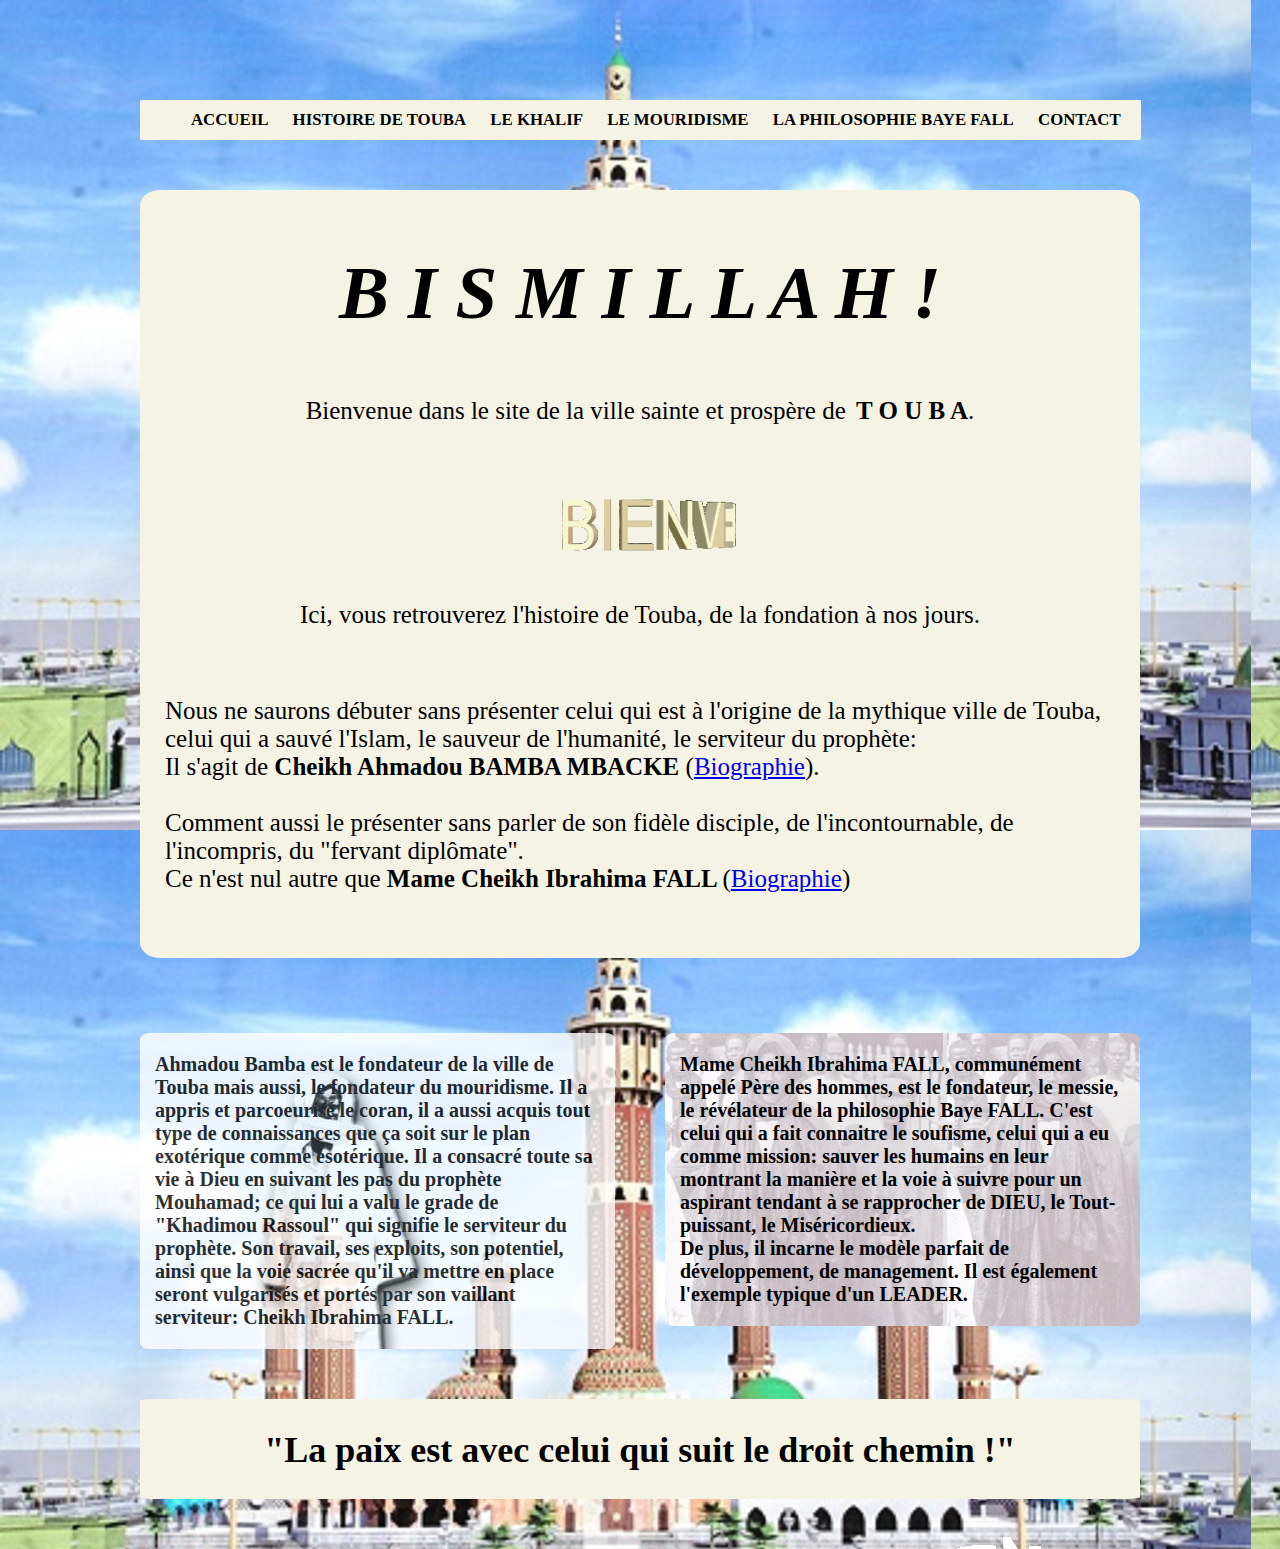
<file: Index.html>
<!DOCTYPE html>
<html lang="en">
<head>
    <meta charset="UTF-8">
    <meta name="viewport" content="width=device-width, initial-scale=1.0">
    <title>TP4</title>
    <link rel="stylesheet" href="StyleTouba.css">
</head>
<body>
    <div id="principal">
        
        <div id="Menu">
            <ul><strong>
                <li><a href="Index.html" class="MonMenu">ACCUEIL</a></li>
                <li><a href="ToubaStory.html" class="MonMenu">HISTOIRE DE TOUBA</a></li>
                <li><a href="LeKhalif.html" class="MonMenu">LE KHALIF</a></li>
                <li><a href="LeMouridisme.html" class="MonMenu">LE MOURIDISME</a></li>
                <li><a href="LesBayeFall.html" class="MonMenu">LA PHILOSOPHIE BAYE FALL</a></li>
                <li><a href="Contact.html" class="MonMenu">CONTACT</a></li>
            </strong>
            </ul>
        </div>
        <div id="Contenu">
            <h1>B I S M I L L A H  !</h1> <br><br>
            <p style="text-align: center;">Bienvenue dans le site de la ville sainte et prospère de   <strong style="margin-left: 4px;">T O U B A</strong>. </p> 
            <img src="bienvenue.gif" alt="" style="height: 150px; width: 450px; margin-left: 250px; margin-right: 250px;"><br><br><br><br><br><br><br>
            <p style="text-align: center;">Ici, vous retrouverez l'histoire de Touba, de la fondation à nos jours. </p><br>
            <p> Nous ne saurons débuter sans présenter celui qui est à l'origine de la mythique ville de Touba, 
                celui qui a sauvé l'Islam, le sauveur de l'humanité, le serviteur du prophète: <br>Il s'agit de <strong>Cheikh Ahmadou BAMBA MBACKE </strong>(<a href="https://fr.wikipedia.org/wiki/Ahmadou_Bamba">Biographie</a>). <br><br>Comment aussi le présenter sans parler 
                de son fidèle disciple, de l'incontournable, de l'incompris, du "fervant diplômate". <br>Ce n'est nul autre que <strong>Mame Cheikh Ibrahima FALL </strong>(<a href="https://fr.wikipedia.org/wiki/Ibrahima_Fall_(religieux)">Biographie</a>)</p>
            <!--<form action="">
                <label for="">Email</label>
                <input type="email" name="" id="" placeholder="Adresse mail"> <br>
                <label for="">Mot de passe</label>
                <input type="password" name="" id="" placeholder="Mot de passe"> <br>
                <input type="checkbox" name="" id="">
                <label for="">Restez connecté</label> <br>
                <input type="submit" value="Connexion">
            </form-->
        </div>
        <div id="Presentation">
            <div id="CAB">
                <p id="CABMBACKE"> <strong>Ahmadou Bamba est le fondateur de la ville de Touba mais aussi, le fondateur 
                    du mouridisme. Il a appris et parcoeurisé le coran, il a aussi acquis tout type de connaissances que ça soit
                    sur le plan exotérique comme esotérique. Il a consacré toute sa vie à Dieu en suivant les pas du prophète Mouhamad; ce qui lui a valu le grade de <strong>"Khadimou Rassoul"</strong> 
                    qui signifie le serviteur du prophète. 
                    Son travail, ses exploits, son potentiel, ainsi que la voie sacrée qu'il va mettre en place seront vulgarisés et portés par son vaillant serviteur: <strong>Cheikh Ibrahima FALL</strong>.</strong>
                </p>
            </div>
            <div id="CIF">
                <p id="CIFALL"><strong>Mame Cheikh Ibrahima FALL, communément appelé Père des hommes, est le fondateur, le messie, le révélateur 
                    de la philosophie Baye FALL. C'est celui qui a fait connaitre le soufisme, celui qui a eu comme mission: sauver les humains en leur montrant la manière et la voie à suivre pour un aspirant tendant
                    à se rapprocher de DIEU, le Tout-puissant, le Miséricordieux. <br>De plus, il incarne le modèle parfait de développement, de management. Il est également l'exemple typique d'un LEADER.
                </strong></p>
            </div>
        </div>
        <div id="Pied-de-page">
            <h2>"La paix est avec celui qui suit le droit chemin !"</h2>
        </div>
    </div>

    
</body>
</html>
</file>
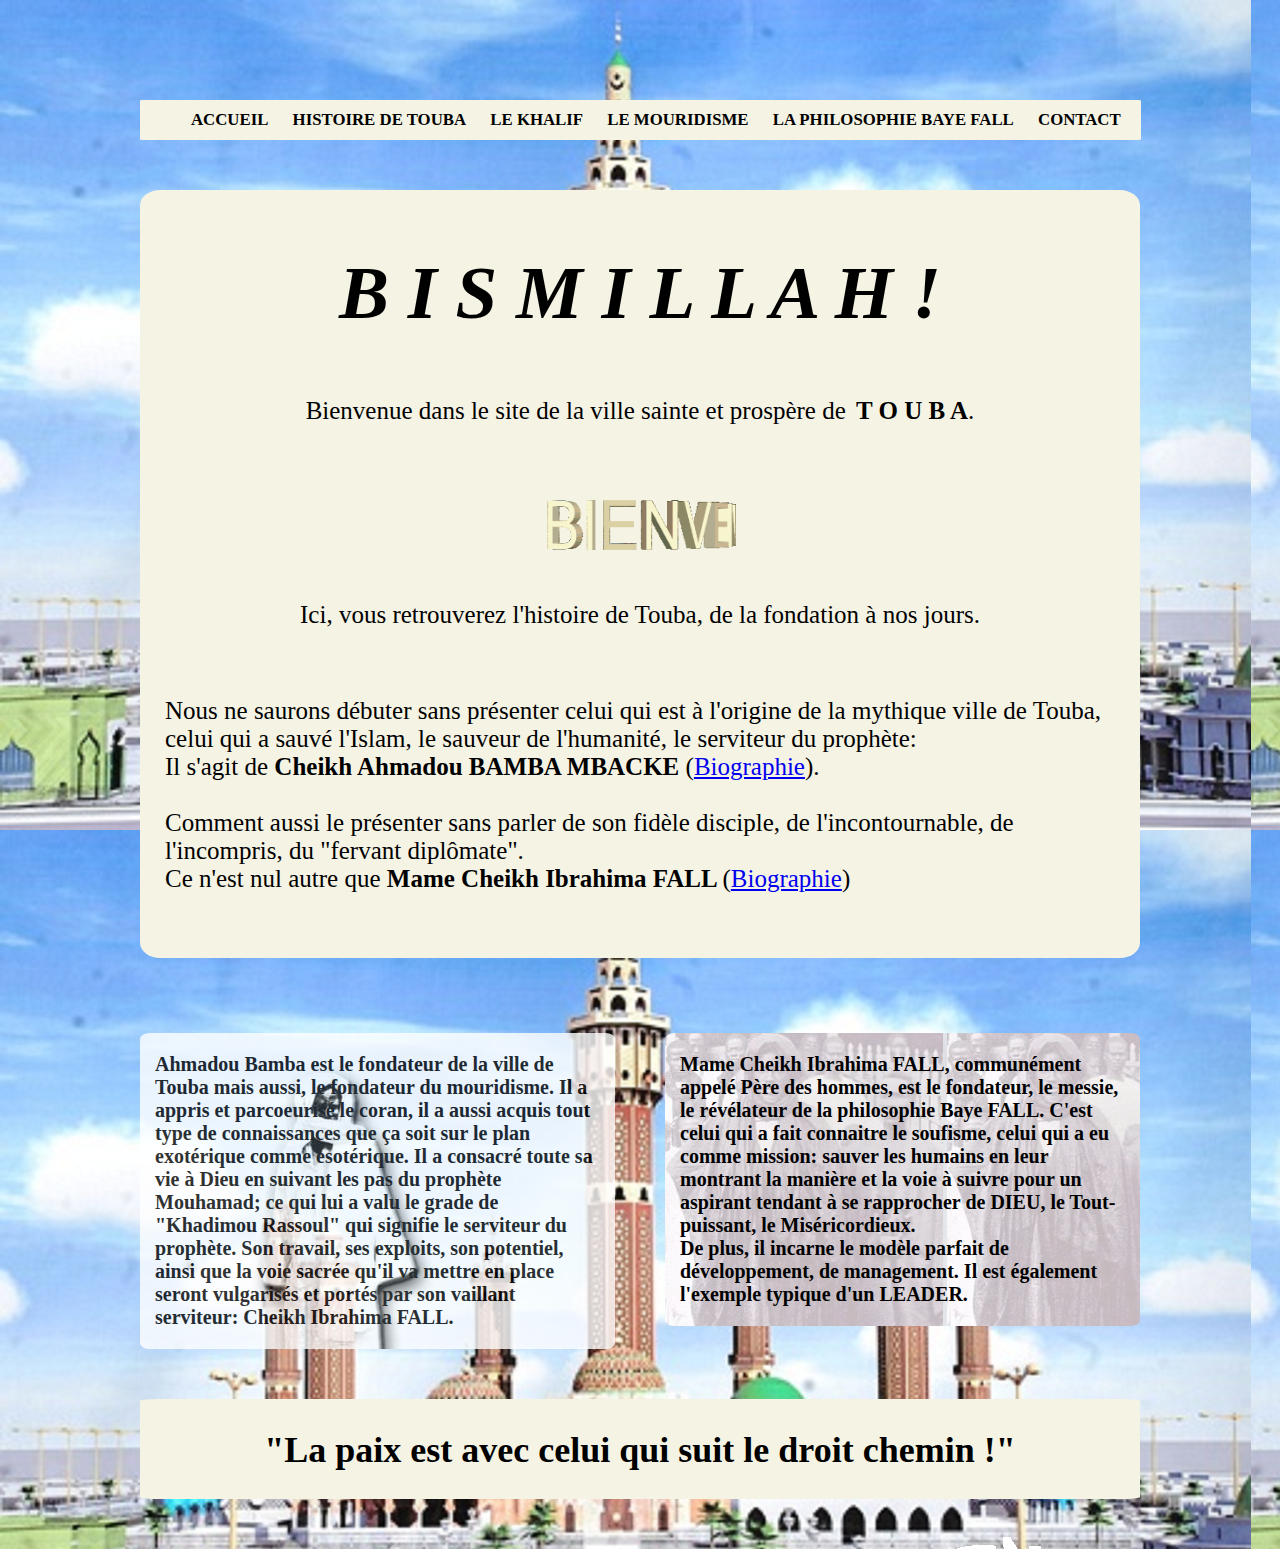
<file: index.html>
<!DOCTYPE html>
<html lang="en">
<head>
    <meta charset="UTF-8">
    <meta name="viewport" content="width=device-width, initial-scale=1.0">
    <title>TP4</title>
    <link rel="stylesheet" href="StyleTouba.css">
</head>
<body>
    <div id="principal">
        
        <div id="Menu">
            <ul><strong>
                <li><a href="index.html" class="MonMenu">ACCUEIL</a></li>
                <li><a href="ToubaStory.html" class="MonMenu">HISTOIRE DE TOUBA</a></li>
                <li><a href="LeKhalif.html" class="MonMenu">LE KHALIF</a></li>
                <li><a href="LeMouridisme.html" class="MonMenu">LE MOURIDISME</a></li>
                <li><a href="LesBayeFall.html" class="MonMenu">LA PHILOSOPHIE BAYE FALL</a></li>
                <li><a href="Contact.html" class="MonMenu">CONTACT</a></li>
            </strong>
            </ul>
        </div>
        <div id="Contenu">
            <h1>B I S M I L L A H  !</h1> <br><br>
            <p style="text-align: center;">Bienvenue dans le site de la ville sainte et prospère de   <strong style="margin-left: 4px;">T O U B A</strong>. </p> 
            <img src="bienvenue.gif" alt="" style="height: 150px; width: 450px; margin-left: 250px; margin-right: 250px;"><br><br><br><br><br><br><br>
            <p style="text-align: center;">Ici, vous retrouverez l'histoire de Touba, de la fondation à nos jours. </p><br>
            <p> Nous ne saurons débuter sans présenter celui qui est à l'origine de la mythique ville de Touba, 
                celui qui a sauvé l'Islam, le sauveur de l'humanité, le serviteur du prophète: <br>Il s'agit de <strong>Cheikh Ahmadou BAMBA MBACKE </strong>(<a href="https://fr.wikipedia.org/wiki/Ahmadou_Bamba">Biographie</a>). <br><br>Comment aussi le présenter sans parler 
                de son fidèle disciple, de l'incontournable, de l'incompris, du "fervant diplômate". <br>Ce n'est nul autre que <strong>Mame Cheikh Ibrahima FALL </strong>(<a href="https://fr.wikipedia.org/wiki/Ibrahima_Fall_(religieux)">Biographie</a>)</p>
            <!--<form action="">
                <label for="">Email</label>
                <input type="email" name="" id="" placeholder="Adresse mail"> <br>
                <label for="">Mot de passe</label>
                <input type="password" name="" id="" placeholder="Mot de passe"> <br>
                <input type="checkbox" name="" id="">
                <label for="">Restez connecté</label> <br>
                <input type="submit" value="Connexion">
            </form-->
        </div>
        <div id="Presentation">
            <div id="CAB">
                <p id="CABMBACKE"> <strong>Ahmadou Bamba est le fondateur de la ville de Touba mais aussi, le fondateur 
                    du mouridisme. Il a appris et parcoeurisé le coran, il a aussi acquis tout type de connaissances que ça soit
                    sur le plan exotérique comme esotérique. Il a consacré toute sa vie à Dieu en suivant les pas du prophète Mouhamad; ce qui lui a valu le grade de <strong>"Khadimou Rassoul"</strong> 
                    qui signifie le serviteur du prophète. 
                    Son travail, ses exploits, son potentiel, ainsi que la voie sacrée qu'il va mettre en place seront vulgarisés et portés par son vaillant serviteur: <strong>Cheikh Ibrahima FALL</strong>.</strong>
                </p>
            </div>
            <div id="CIF">
                <p id="CIFALL"><strong>Mame Cheikh Ibrahima FALL, communément appelé Père des hommes, est le fondateur, le messie, le révélateur 
                    de la philosophie Baye FALL. C'est celui qui a fait connaitre le soufisme, celui qui a eu comme mission: sauver les humains en leur montrant la manière et la voie à suivre pour un aspirant tendant
                    à se rapprocher de DIEU, le Tout-puissant, le Miséricordieux. <br>De plus, il incarne le modèle parfait de développement, de management. Il est également l'exemple typique d'un LEADER.
                </strong></p>
            </div>
        </div>
        <div id="Pied-de-page">
            <h2>"La paix est avec celui qui suit le droit chemin !"</h2>
        </div>
    </div>

    
</body>
</html>
</file>
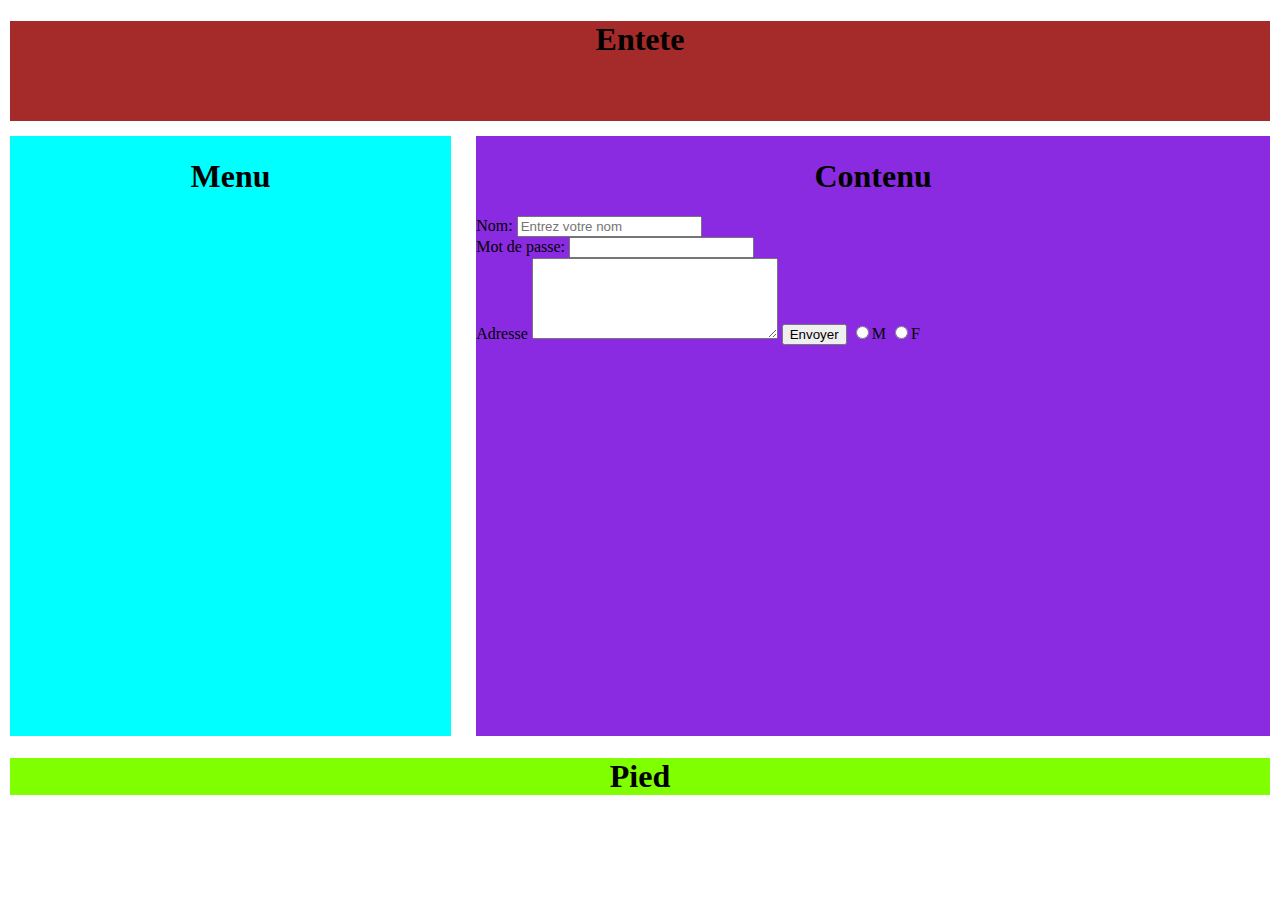
<file: bloc.html>
<!DOCTYPE html>
<html lang="en">
<head>
    <meta charset="UTF-8">
    <meta name="viewport" content="width=device-width, initial-scale=1.0">
    <title>Document</title>
    <link rel="stylesheet" href="stylebloc.css">
</head>
<body>
    <div id="entete"><h1>Entete</h1></div>

    <div id="main">

        <div id="menu"><h1>Menu</h1></div>
        <div id="contenu">
            <h1>Contenu</h1>
            <form action="">
                <label for="">Nom:</label>
                <input type="text" name="" id="" placeholder="Entrez votre nom"> <br>
                <label for="">Mot de passe:</label>
                <input type="password">
                <br>
                <label for="">Adresse</label>
                <textarea name="" id="" cols="28" rows="5"></textarea>
                <input type="submit" value="Envoyer">
                <input type="radio" name="sexe" id="">M
                <input type="radio" name="sexe" id="">F
            </form>
        </div>

    </div>

    <div id="pied"><h1>Pied</h1></div>
</body>
</html>
</file>
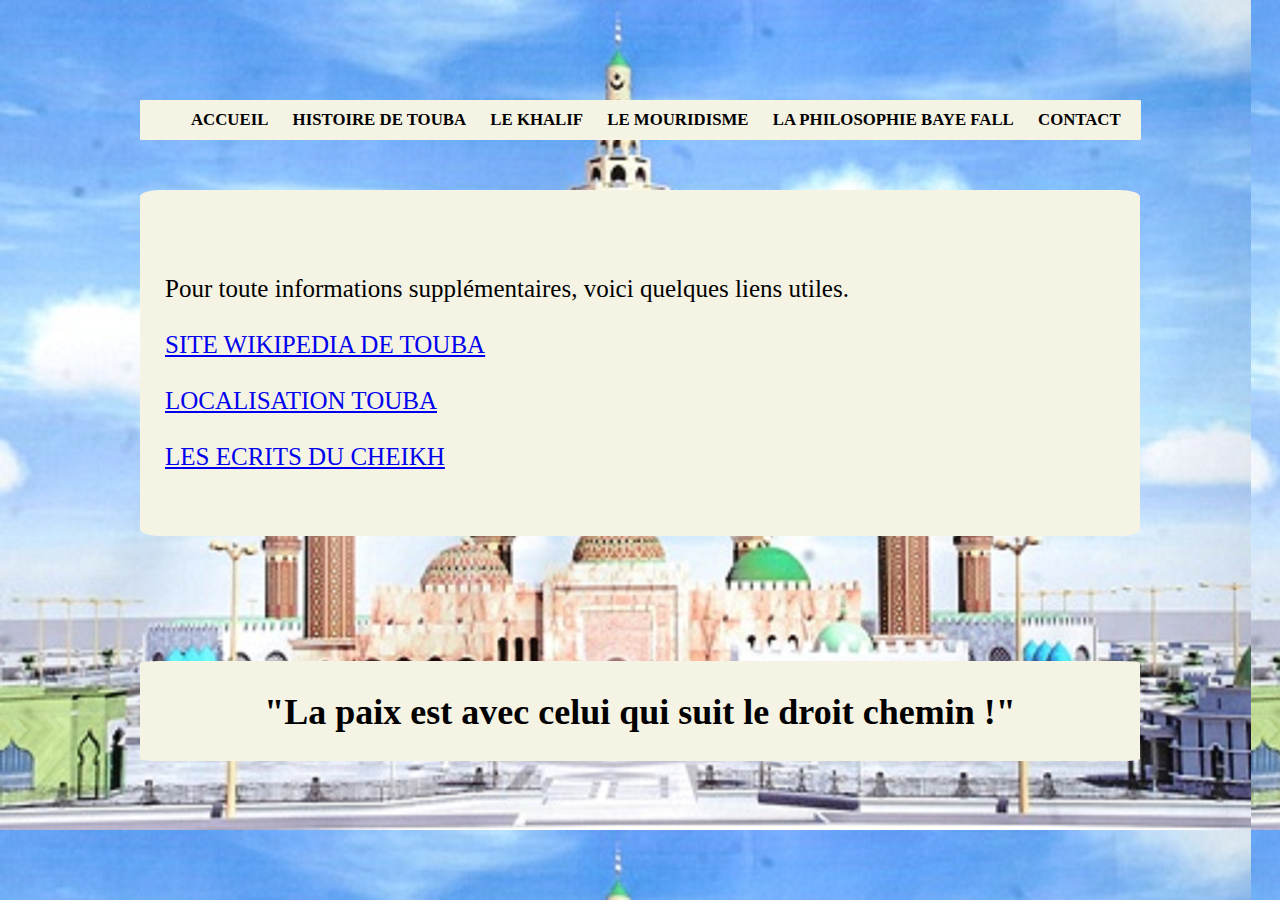
<file: Contact.html>
<!DOCTYPE html>
<html lang="en">
<head>
    <meta charset="UTF-8">
    <meta name="viewport" content="width=device-width, initial-scale=1.0">
    <title>TP4</title>
    <link rel="stylesheet" href="StyleTouba.css">
</head>
<body>
    <div id="principal" style="height: auto;">
        
        <div id="Menu">
            <ul><strong>
                <li><a href="Index.html" class="MonMenu">ACCUEIL</a></li>
                <li><a href="ToubaStory.html" class="MonMenu">HISTOIRE DE TOUBA</a></li>
                <li><a href="LeKhalif.html" class="MonMenu">LE KHALIF</a></li>
                <li><a href="LeMouridisme.html" class="MonMenu">LE MOURIDISME</a></li>
                <li><a href="LesBayeFall.html" class="MonMenu">LA PHILOSOPHIE BAYE FALL</a></li>
                <li><a href="Contact.html" class="MonMenu">CONTACT</a></li>
            </strong>
            </ul>
        </div>
        <div id="Contenu">
            <p>Pour toute informations supplémentaires, voici quelques liens utiles. <br><br>
                <a href="https://fr.wikipedia.org/wiki/Touba_(S%C3%A9n%C3%A9gal)"> SITE WIKIPEDIA DE TOUBA</a><br><br>
                <a href="https://www.bing.com/maps?osid=4b5735bb-ac0e-448a-8fd4-64b5dda7d5cf&cp=14.870817~-15.969186&lvl=11.269469&pi=0&imgid=2af7abb4-9302-476b-b96a-069ec3d9876b&v=2&sV=2&form=S00027">LOCALISATION TOUBA</a><br><br>
                <a href="http://khassidaenpdf.free.fr/index_mob.php">LES ECRITS DU CHEIKH</a>
            </p>
            
            <!--<form action="">
                <label for="">Email</label>
                <input type="email" name="" id="" placeholder="Adresse mail"> <br>
                <label for="">Mot de passe</label>
                <input type="password" name="" id="" placeholder="Mot de passe"> <br>
                <input type="checkbox" name="" id="">
                <label for="">Restez connecté</label> <br>
                <input type="submit" value="Connexion">
            </form-->
        </div>
        <div id="Pied-de-page">
            <h2>"La paix est avec celui qui suit le droit chemin !"</h2>
        </div>
    </div>

    
</body>
</html>
</file>
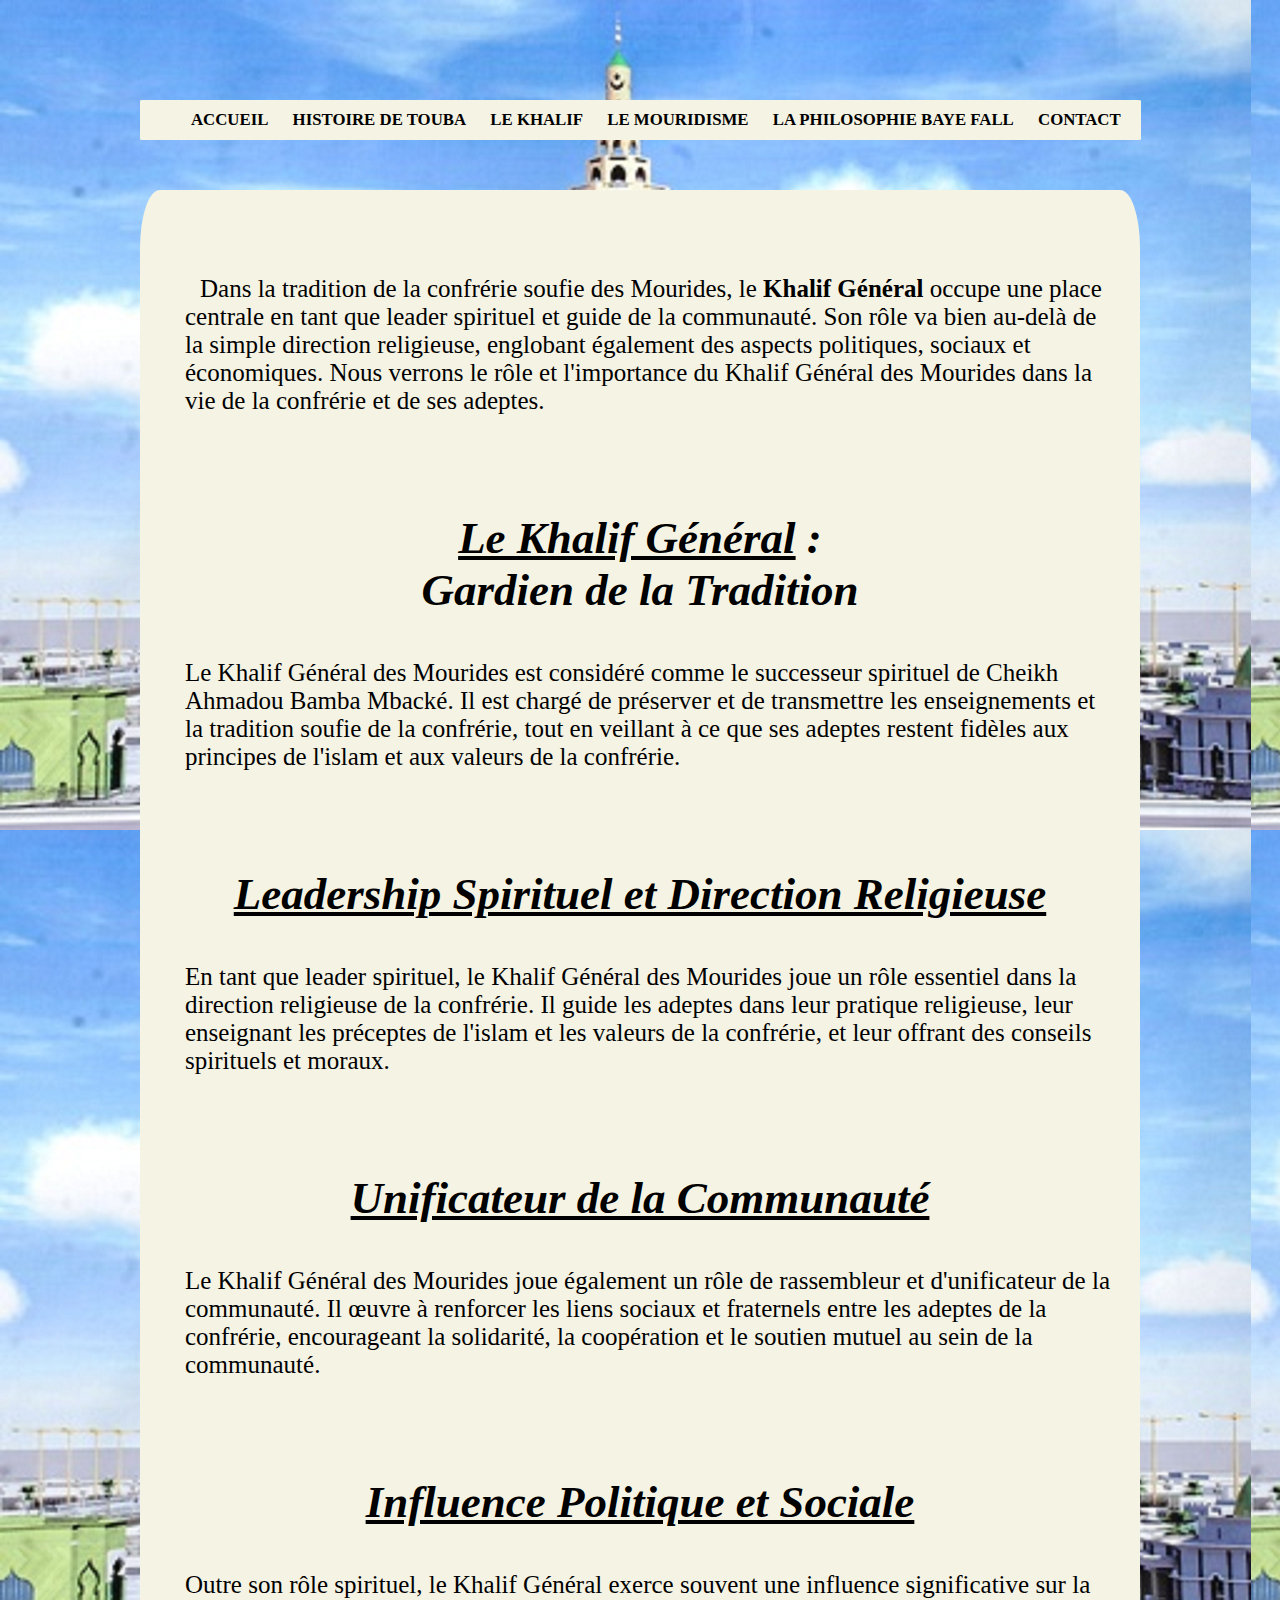
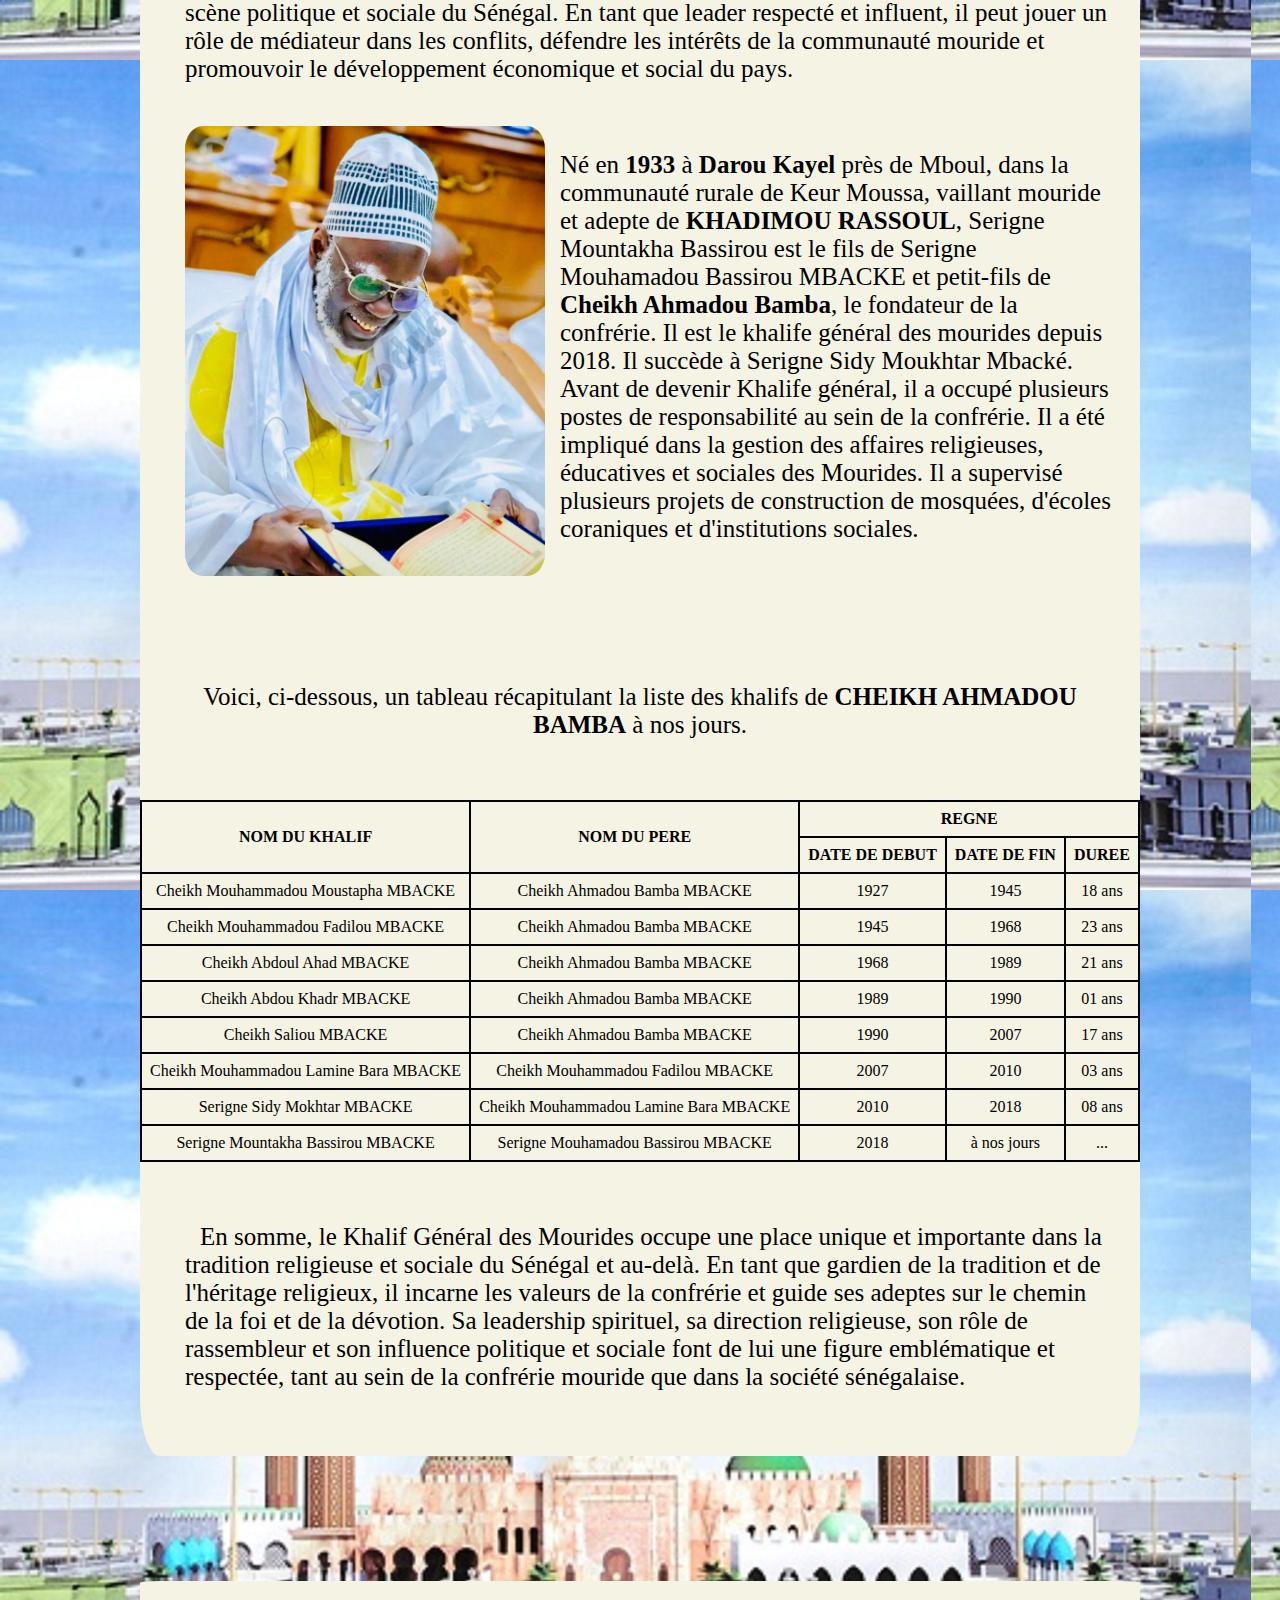
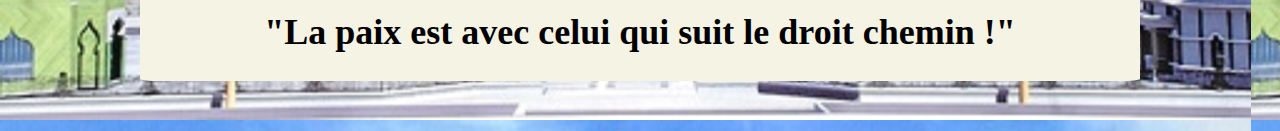
<file: LeKhalif.html>
<!DOCTYPE html>
<html lang="en">
<head>
    <meta charset="UTF-8">
    <meta name="viewport" content="width=device-width, initial-scale=1.0">
    <title>TP4</title>
    <link rel="stylesheet" href="StyleTouba.css">
</head>
<body>
    <div id="principal">
        
        <div id="Menu">
            <ul><strong>
                <li><a href="Index.html" class="MonMenu">ACCUEIL</a></li>
                <li><a href="ToubaStory.html" class="MonMenu">HISTOIRE DE TOUBA</a></li>
                <li><a href="LeKhalif.html" class="MonMenu">LE KHALIF</a></li>
                <li><a href="LeMouridisme.html" class="MonMenu">LE MOURIDISME</a></li>
                <li><a href="LesBayeFall.html" class="MonMenu">LA PHILOSOPHIE BAYE FALL</a></li>
                <li><a href="Contact.html" class="MonMenu">CONTACT</a></li>
            </strong>
            </ul>
        </div>
        <div id="Contenu">
            <p style="margin-left: 45px;"><span style="margin-left: 15px;">Dans </span> la tradition de la confrérie soufie des Mourides, le <strong>Khalif Général</strong> occupe une place centrale en tant que leader spirituel et guide de la communauté. Son rôle va bien au-delà de la simple direction religieuse, englobant également des aspects politiques, sociaux et économiques. Nous verrons le rôle et l'importance du Khalif Général des Mourides dans la vie de la confrérie et de ses adeptes.</p>
            <br><br><br><br><h1 style=" font-size: 45px;"> <span style="text-decoration: underline;">Le Khalif Général</span> : <br> Gardien de la Tradition</h1> <br>
            <p style="margin-left: 45px;">Le Khalif Général des Mourides est considéré comme le successeur spirituel de Cheikh Ahmadou Bamba Mbacké. Il est chargé de préserver et de transmettre les enseignements et la tradition soufie de la confrérie, tout en veillant à ce que ses adeptes restent fidèles aux principes de l'islam et aux valeurs de la confrérie.</p>
            <br><br><br><br><h1 style=" font-size: 45px;"> <span style="text-decoration: underline;">Leadership Spirituel et Direction Religieuse</span></h1> <br>
            <p style="margin-left: 45px;">En tant que leader spirituel, le Khalif Général des Mourides joue un rôle essentiel dans la direction religieuse de la confrérie. Il guide les adeptes dans leur pratique religieuse, leur enseignant les préceptes de l'islam et les valeurs de la confrérie, et leur offrant des conseils spirituels et moraux.</p>
            <br><br><br><br><h1 style=" font-size: 45px;"> <span style="text-decoration: underline;">Unificateur de la Communauté</span></h1> <br>
            <p style="margin-left: 45px;">Le Khalif Général des Mourides joue également un rôle de rassembleur et d'unificateur de la communauté. Il œuvre à renforcer les liens sociaux et fraternels entre les adeptes de la confrérie, encourageant la solidarité, la coopération et le soutien mutuel au sein de la communauté.</p>
            <br><br><br><br><h1 style=" font-size: 45px;"> <span style="text-decoration: underline;">Influence Politique et Sociale</span></h1> <br>
            <p style="margin-left: 45px;">Outre son rôle spirituel, le Khalif Général exerce souvent une influence significative sur la scène politique et sociale du Sénégal. En tant que leader respecté et influent, il peut jouer un rôle de médiateur dans les conflits, défendre les intérêts de la communauté mouride et promouvoir le développement économique et social du pays.</p>
            <br><img src="SerigneMountakha.jpg" alt="" style="height: 450px; width: 360px; margin-left: 45px;">
            <p>Né en <strong>1933</strong> à <strong>Darou Kayel</strong> près de Mboul, dans la communauté rurale de Keur Moussa, vaillant mouride et adepte de <strong>KHADIMOU RASSOUL</strong>, Serigne Mountakha Bassirou est le fils de Serigne Mouhamadou Bassirou MBACKE et petit-fils de <strong> Cheikh Ahmadou Bamba</strong>, le fondateur de la confrérie. Il est le khalife général des mourides depuis 2018. Il succède à Serigne Sidy Moukhtar Mbacké. Avant de devenir Khalife général, il a occupé plusieurs postes de responsabilité au sein de la confrérie. Il a été impliqué dans la gestion des affaires religieuses, éducatives et sociales des Mourides. Il a supervisé plusieurs projets de construction de mosquées, d'écoles coraniques et d'institutions sociales.
            </p>
            <br><br><br><br><br>
            <p style="text-align: center;">Voici, ci-dessous, un tableau récapitulant la liste des khalifs de <strong>CHEIKH AHMADOU BAMBA</strong> à nos jours.</p><br>
            <table>
            <br>  
                <tr>
                    <th rowspan="2">NOM DU KHALIF</th>
                    <th rowspan="2">NOM DU PERE</th>
                    <th colspan="3">REGNE</th>
                </tr>
                <tr>
                    <th>DATE DE DEBUT</th>
                    <th>DATE DE FIN</th>
                    <th>DUREE</th>
                </tr>
                <tr>
                    <td>Cheikh Mouhammadou Moustapha MBACKE</td>
                    <td>Cheikh Ahmadou Bamba MBACKE</td>
                    <td>1927</td>
                    <td>1945</td>
                    <td>18 ans</td>
                </tr>
                <tr>
                    <td>Cheikh Mouhammadou Fadilou MBACKE</td>
                    <td>Cheikh Ahmadou Bamba MBACKE</td>
                    <td>1945</td>
                    <td>1968</td>
                    <td>23 ans</td>
                </tr>
                <tr>
                    <td>Cheikh Abdoul Ahad MBACKE</td>
                    <td>Cheikh Ahmadou Bamba MBACKE</td>
                    <td>1968</td>
                    <td>1989</td>
                    <td>21 ans</td>
                </tr>
                <tr>
                    <td>Cheikh Abdou Khadr MBACKE</td>
                    <td>Cheikh Ahmadou Bamba MBACKE</td>
                    <td>1989</td>
                    <td>1990</td>
                    <td>01 ans</td>
                </tr>
                <tr>
                    <td>Cheikh Saliou MBACKE</td>
                    <td>Cheikh Ahmadou Bamba MBACKE</td>
                    <td>1990</td>
                    <td>2007</td>
                    <td>17 ans</td>
                </tr>
                <tr>
                    <td>Cheikh Mouhammadou Lamine Bara MBACKE</td>
                    <td>Cheikh Mouhammadou Fadilou MBACKE</td>
                    <td>2007</td>
                    <td>2010</td>
                    <td>03 ans</td>
                </tr>
                <tr>
                    <td>Serigne Sidy Mokhtar MBACKE</td>
                    <td>Cheikh Mouhammadou Lamine Bara MBACKE</td>
                    <td>2010</td>
                    <td>2018</td>
                    <td>08 ans</td>
                </tr>
                <tr>
                    <td>Serigne Mountakha Bassirou MBACKE</td>
                    <td>Serigne Mouhamadou Bassirou MBACKE</td>
                    <td>2018</td>
                    <td>à nos jours</td>
                    <td>...</td>
                </tr>
            </table>

            <br><br><p style="margin-left: 45px;"><span style="margin-left: 15px;">En somme, le </span> Khalif Général des Mourides occupe une place unique et importante dans la tradition religieuse et sociale du Sénégal et au-delà. En tant que gardien de la tradition et de l'héritage religieux, il incarne les valeurs de la confrérie et guide ses adeptes sur le chemin de la foi et de la dévotion. Sa leadership spirituel, sa direction religieuse, son rôle de rassembleur et son influence politique et sociale font de lui une figure emblématique et respectée, tant au sein de la confrérie mouride que dans la société sénégalaise.</p>
            <!--<form action="">
                <label for="">Email</label>
                <input type="email" name="" id="" placeholder="Adresse mail"> <br>
                <label for="">Mot de passe</label>
                <input type="password" name="" id="" placeholder="Mot de passe"> <br>
                <input type="checkbox" name="" id="">
                <label for="">Restez connecté</label> <br>
                <input type="submit" value="Connexion">
            </form-->
        </div>
        <div id="Pied-de-page">
            <h2>"La paix est avec celui qui suit le droit chemin !"</h2>
        </div>
    </div>

    
</body>
</html>
</file>
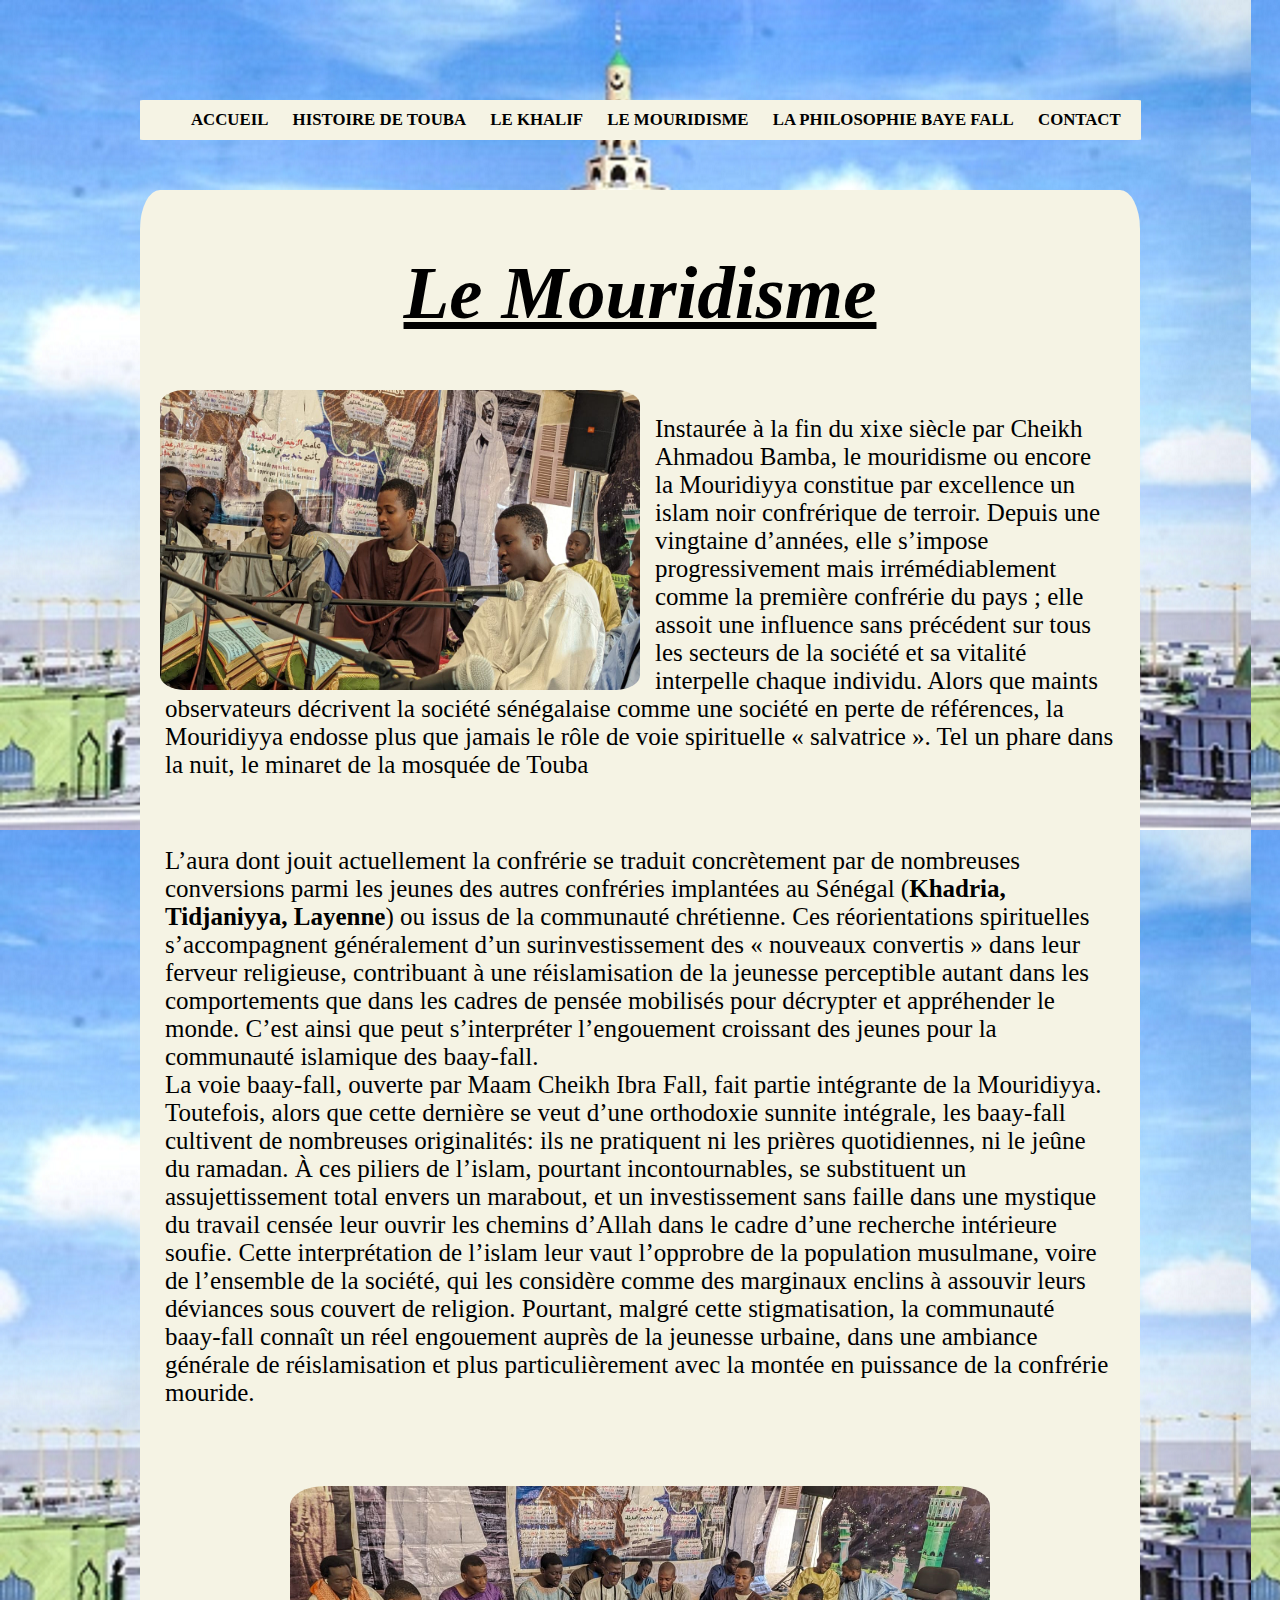
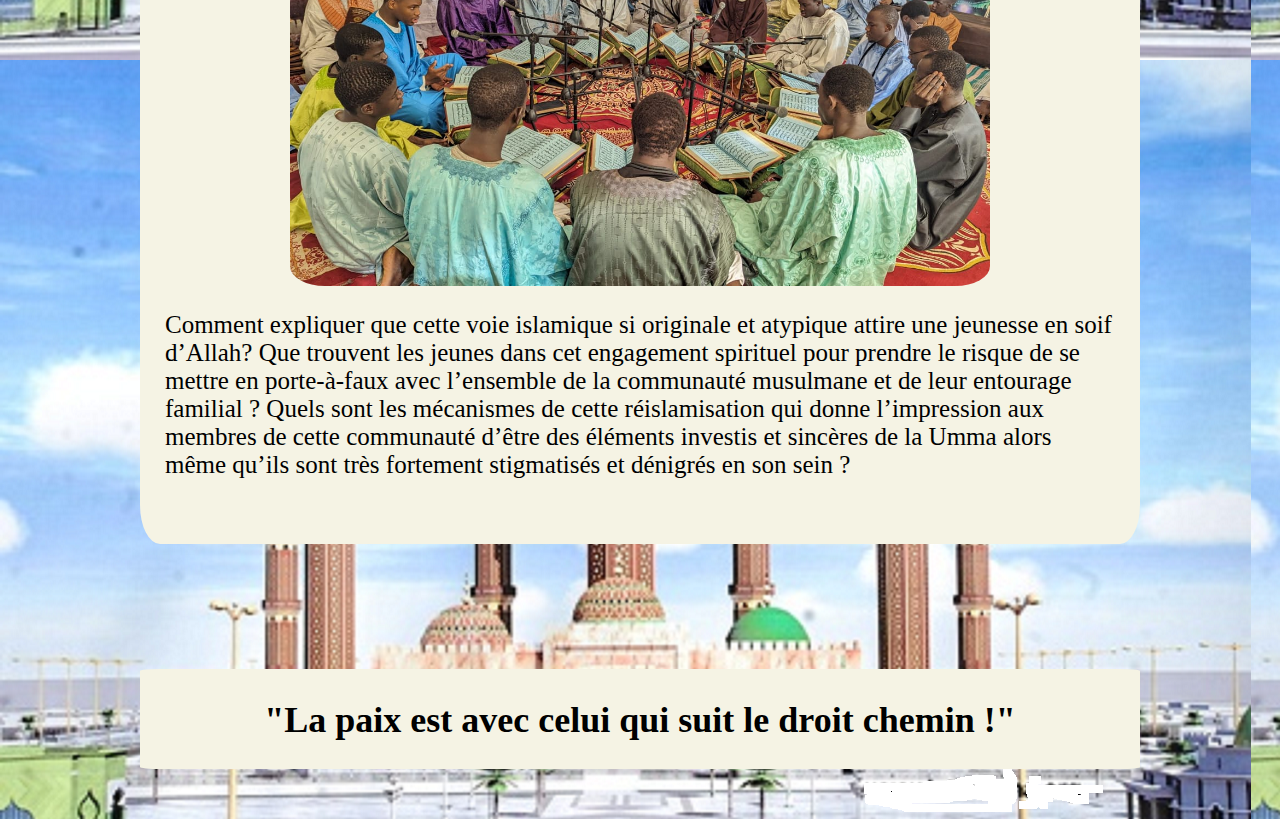
<file: LeMouridisme.html>
<!DOCTYPE html>
<html lang="en">
<head>
    <meta charset="UTF-8">
    <meta name="viewport" content="width=device-width, initial-scale=1.0">
    <title>TP4</title>
    <link rel="stylesheet" href="StyleTouba.css">
</head>
<body>
    <div id="principal">
        
        <div id="Menu">
            <ul><strong>
                <li><a href="Index.html" class="MonMenu">ACCUEIL</a></li>
                <li><a href="ToubaStory.html" class="MonMenu">HISTOIRE DE TOUBA</a></li>
                <li><a href="LeKhalif.html" class="MonMenu">LE KHALIF</a></li>
                <li><a href="LeMouridisme.html" class="MonMenu">LE MOURIDISME</a></li>
                <li><a href="LesBayeFall.html" class="MonMenu">LA PHILOSOPHIE BAYE FALL</a></li>
                <li><a href="Contact.html" class="MonMenu">CONTACT</a></li>
            </strong>
            </ul>
        </div>
        <div id="Contenu">
            <h1 style="text-decoration: underline;">Le Mouridisme</h1><br> <br> <br>
            <img src="MourideSaadikh.jpg" alt="" style="height: 300px; width: 480px;">
            <p>Instaurée à la fin du xixe siècle par Cheikh Ahmadou Bamba, le mouridisme ou encore la Mouridiyya constitue par excellence un islam noir confrérique de terroir. Depuis une vingtaine d’années, elle s’impose progressivement mais irrémédiablement comme la première confrérie du pays ; elle assoit une influence sans précédent sur tous les secteurs de la société et sa vitalité interpelle chaque individu. Alors que maints observateurs décrivent la société sénégalaise comme une société en perte de références, la Mouridiyya endosse plus que jamais le rôle de voie spirituelle « salvatrice ». Tel un phare dans la nuit, le minaret de la mosquée de Touba</p>
            <br>
            <p>L’aura dont jouit actuellement la confrérie se traduit concrètement par de nombreuses conversions parmi les jeunes des autres confréries implantées au Sénégal (<strong>Khadria, Tidjaniyya, Layenne</strong>) ou issus de la communauté chrétienne. Ces réorientations spirituelles s’accompagnent généralement d’un surinvestissement des « nouveaux convertis » dans leur ferveur religieuse, contribuant à une réislamisation de la jeunesse perceptible autant dans les comportements que dans les cadres de pensée mobilisés pour décrypter et appréhender le monde. C’est ainsi que peut s’interpréter l’engouement croissant des jeunes pour la communauté islamique des baay-fall. <br> La voie baay-fall, ouverte par Maam Cheikh Ibra Fall, fait partie intégrante de la Mouridiyya. Toutefois, alors que cette dernière se veut d’une orthodoxie sunnite intégrale, les baay-fall cultivent de nombreuses originalités: ils ne pratiquent ni les prières quotidiennes, ni le jeûne du ramadan. À ces piliers de l’islam, pourtant incontournables, se substituent un assujettissement total envers un marabout, et un investissement sans faille dans une mystique du travail censée leur ouvrir les chemins d’Allah dans le cadre d’une recherche intérieure soufie. Cette interprétation de l’islam leur vaut l’opprobre de la population musulmane, voire de l’ensemble de la société, qui les considère comme des marginaux enclins à assouvir leurs déviances sous couvert de religion. Pourtant, malgré cette stigmatisation, la communauté baay-fall connaît un réel engouement auprès de la jeunesse urbaine, dans une ambiance générale de réislamisation et plus particulièrement avec la montée en puissance de la confrérie mouride.</p>
            <br> <br> <br>
            <img src="MourideSaadikh2.jpg" alt="" style="height: 400px; width: 700px; margin-left: 150px; margin-right: 300px; margin-bottom: 25px;"> <br> 
            <p>Comment expliquer que cette voie islamique si originale et atypique attire une jeunesse en soif d’Allah? Que trouvent les jeunes dans cet engagement spirituel pour prendre le risque de se mettre en porte-à-faux avec l’ensemble de la communauté musulmane et de leur entourage familial ? Quels sont les mécanismes de cette réislamisation qui donne l’impression aux membres de cette communauté d’être des éléments investis et sincères de la Umma alors même qu’ils sont très fortement stigmatisés et dénigrés en son sein ?</p>
        </div>
        <div id="Pied-de-page">
            <h2>"La paix est avec celui qui suit le droit chemin !"</h2>
        </div>
    </div>

    
</body>
</html>
</file>
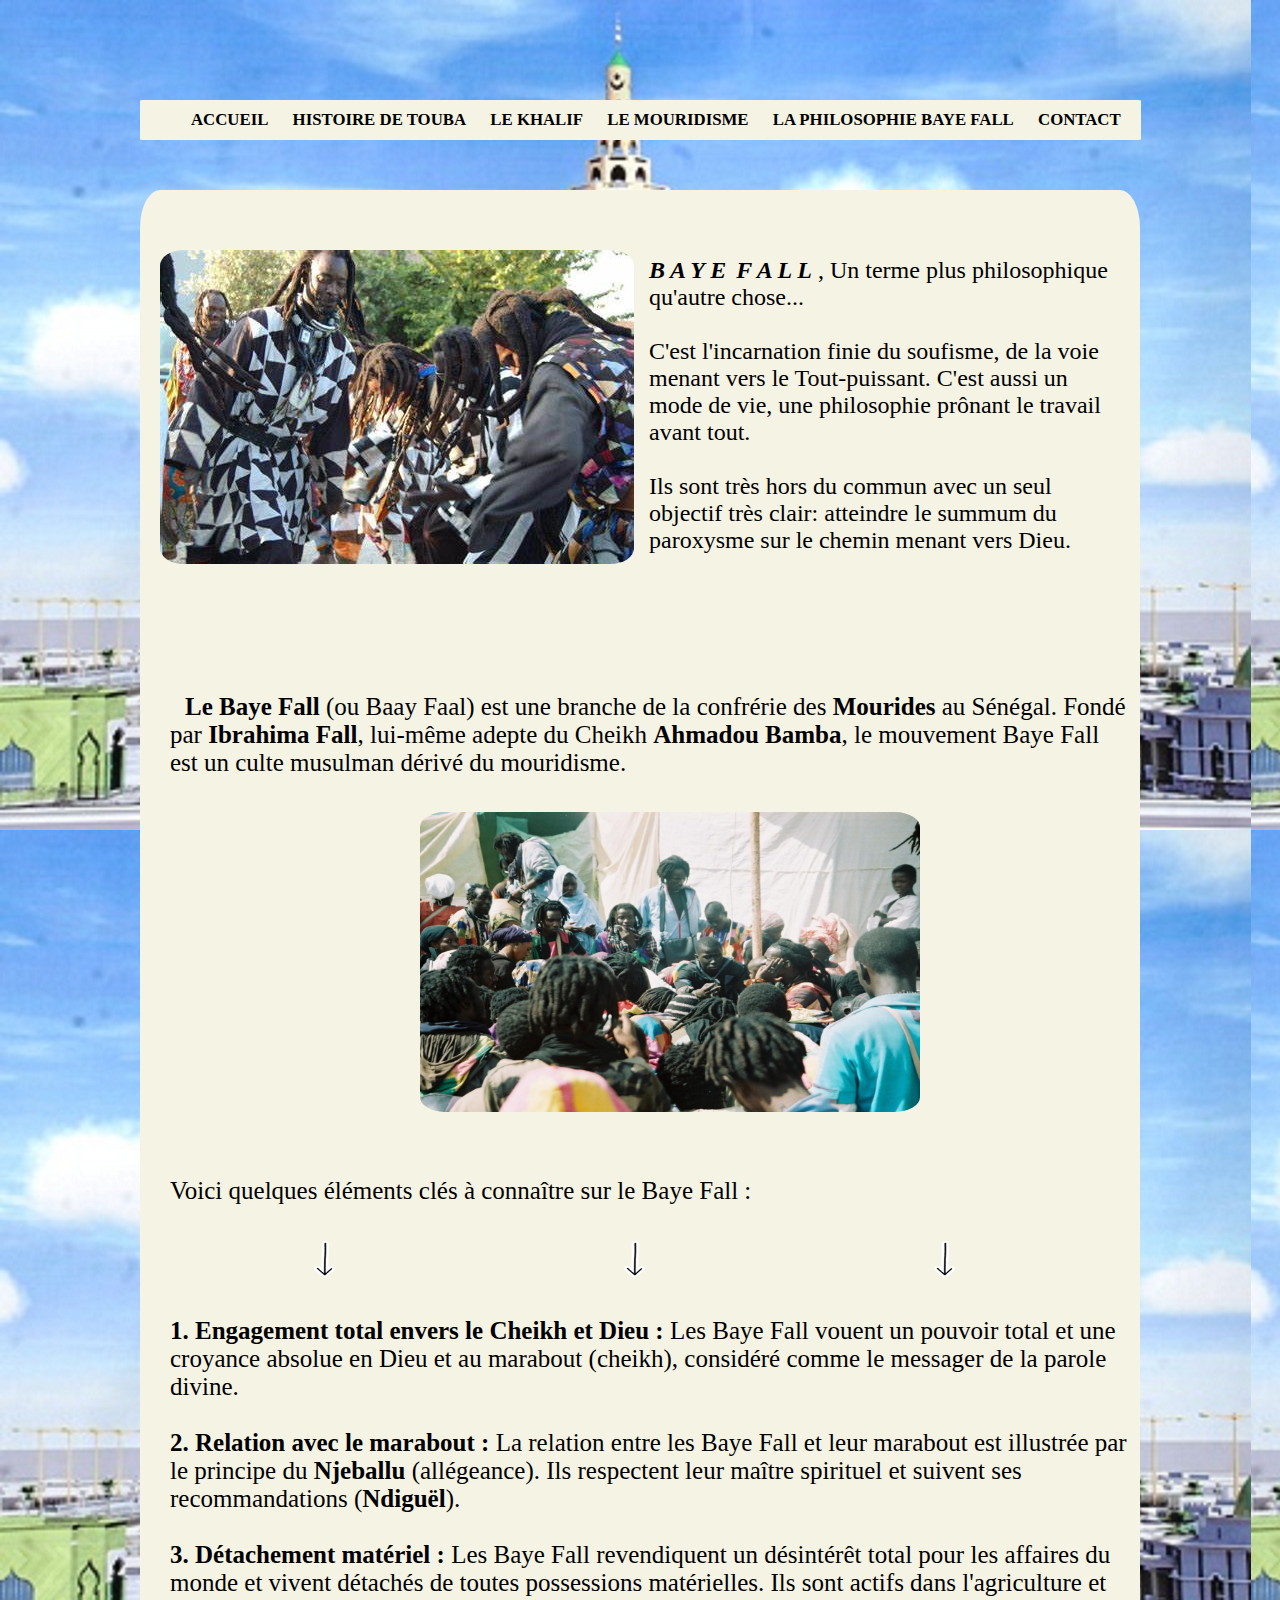
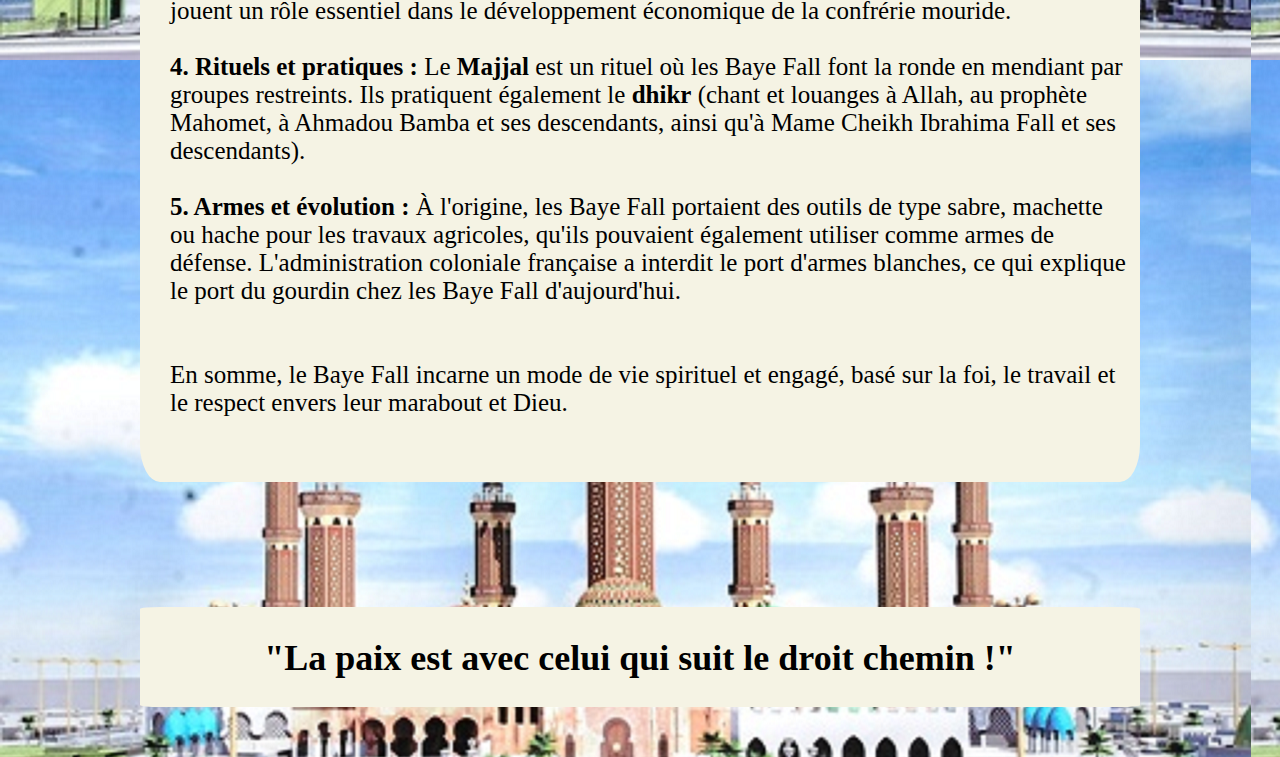
<file: LesBayeFall.html>
<!DOCTYPE html>
<html lang="en">
<head>
    <meta charset="UTF-8">
    <meta name="viewport" content="width=device-width, initial-scale=1.0">
    <title>TP4</title>
    <link rel="stylesheet" href="StyleTouba.css">
</head>
<body>
    <div id="principal">
        
        <div id="Menu">
            <ul><strong>
                <li><a href="Index.html" class="MonMenu">ACCUEIL</a></li>
                <li><a href="ToubaStory.html" class="MonMenu">HISTOIRE DE TOUBA</a></li>
                <li><a href="LeKhalif.html" class="MonMenu">LE KHALIF</a></li>
                <li><a href="LeMouridisme.html" class="MonMenu">LE MOURIDISME</a></li>
                <li><a href="LesBayeFall.html" class="MonMenu">LA PHILOSOPHIE BAYE FALL</a></li>
                <li><a href="Contact.html" class="MonMenu">CONTACT</a></li>
            </strong>
            </ul>
        </div>
        <div id="Contenu">
            <img src="bayefall.jpeg" alt="bayefall"><p id="FirstTextBayeFall"><strong id="Floter" style="font-style: italic; margin-right: 10px;">B A Y E </strong> <strong style="font-style: italic;"> F A L L</strong>   , Un terme plus philosophique qu'autre chose... <br><br>   C'est l'incarnation finie du soufisme, 
            de la voie menant vers le Tout-puissant. C'est aussi un mode de vie, une philosophie prônant le travail avant tout. <br><br> Ils sont très hors du commun avec un seul objectif très clair: atteindre le summum du paroxysme sur le 
        chemin menant vers Dieu.</p> <br> <br> <br> <br> <br>  <p id="TextBayeFall"> <strong style="margin-left: 15px;">Le Baye Fall </strong> (ou Baay Faal) est une branche de la confrérie des <strong>Mourides</strong> au Sénégal. Fondé par <strong>Ibrahima Fall</strong>, lui-même adepte du Cheikh <strong>Ahmadou Bamba</strong>, le mouvement Baye Fall est un culte musulman dérivé du mouridisme. <br> <img src="BayeFall2.jpg" alt="BayeFall2" style="margin-left: 250px; margin-right: 250px; margin-bottom: 65px; margin-top: 35px; width: 500px; height: 300px; "> <br><br><br><br> <br><br>Voici quelques éléments clés à connaître sur le Baye Fall : <br> <br>
            <img src="GifFleche.gif" alt="" class="GifFleche" style="float: left;"> <img src="GifFleche.gif" alt="" class="GifFleche" style="float: left;"> <img src="GifFleche.gif" alt="" class="GifFleche" style="float: left;"> <br> <br> <br>
        <strong>1. Engagement total envers le Cheikh et Dieu :</strong> Les Baye Fall vouent un pouvoir total et une croyance absolue en Dieu et au marabout (cheikh), considéré comme le messager de la parole divine. <br><br>
        <strong>2. Relation avec le marabout :</strong> La relation entre les Baye Fall et leur marabout est illustrée par le principe du <strong>Njeballu</strong> (allégeance). Ils respectent leur maître spirituel et suivent ses recommandations (<strong>Ndiguël</strong>). <br><br>
        <strong>3. Détachement matériel :</strong> Les Baye Fall revendiquent un désintérêt total pour les affaires du monde et vivent détachés de toutes possessions matérielles. Ils sont actifs dans l'agriculture et jouent un rôle essentiel dans le développement économique de la confrérie mouride. <br> <br>
        <strong>4. Rituels et pratiques :</strong> Le <strong>Majjal</strong> est un rituel où les Baye Fall font la ronde en mendiant par groupes restreints. Ils pratiquent également le <strong>dhikr</strong>  (chant et louanges à Allah, au prophète Mahomet, à Ahmadou Bamba et ses descendants, ainsi qu'à Mame Cheikh Ibrahima Fall et ses descendants). <br> <br>
        <strong>5. Armes et évolution :</strong> À l'origine, les Baye Fall portaient des outils de type sabre, machette ou hache pour les travaux agricoles, qu'ils pouvaient également utiliser comme armes de défense. L'administration coloniale française a interdit le port d'armes blanches, ce qui explique le port du gourdin chez les Baye Fall d'aujourd'hui.
        <br> <br> <br>
        En somme, le Baye Fall incarne un mode de vie spirituel et engagé, basé sur la foi, le travail et le respect envers leur marabout et Dieu.
         </p>
            <!--<form action="">
                <label for="">Email</label>
                <input type="email" name="" id="" placeholder="Adresse mail"> <br>
                <label for="">Mot de passe</label>
                <input type="password" name="" id="" placeholder="Mot de passe"> <br>
                <input type="checkbox" name="" id="">
                <label for="">Restez connecté</label> <br>
                <input type="submit" value="Connexion">
            </form-->
        </div>
        <div id="Pied-de-page">
            <h2>"La paix est avec celui qui suit le droit chemin !"</h2>
        </div>
    </div>

    
</body>
</html>
</file>
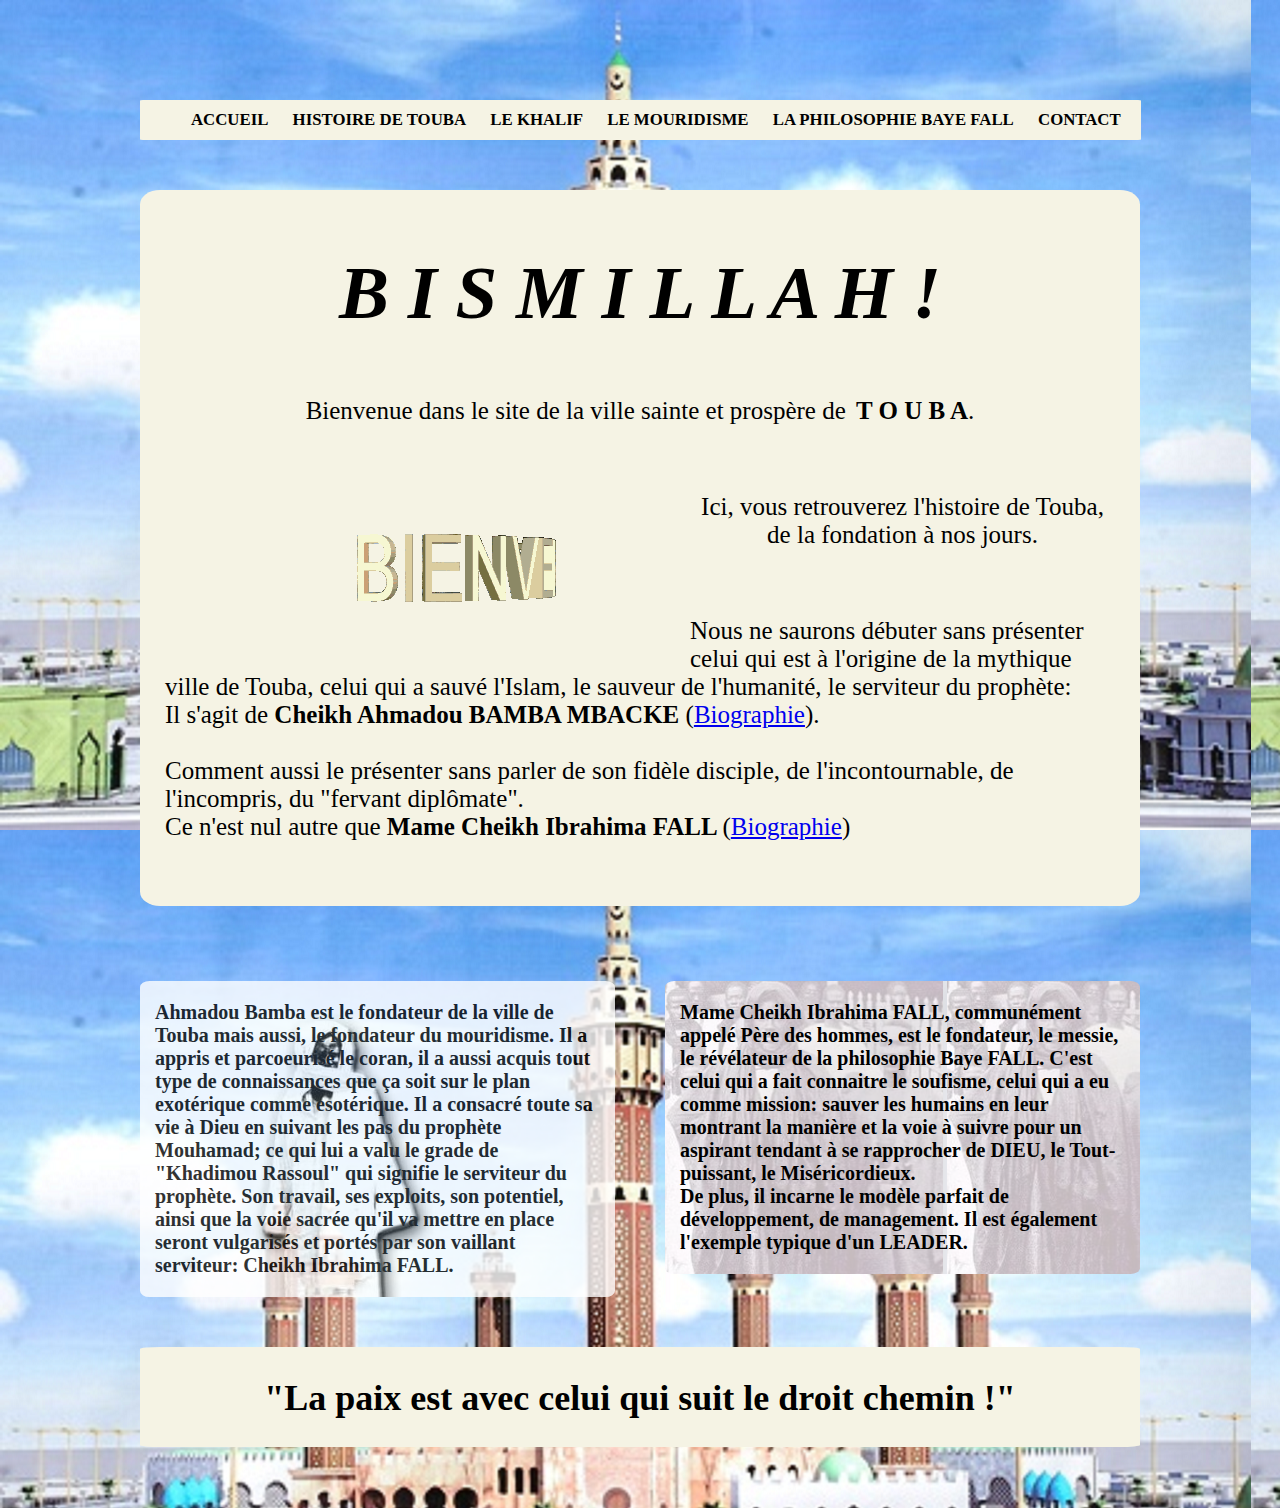
<file: Touba.html>
<!DOCTYPE html>
<html lang="en">
<head>
    <meta charset="UTF-8">
    <meta name="viewport" content="width=device-width, initial-scale=1.0">
    <title>TP4</title>
    <link rel="stylesheet" href="StyleTouba.css">
</head>
<body>
    <div id="principal">
        
        <div id="Menu">
            <ul><strong>
                <li><a href="Index.html" class="MonMenu">ACCUEIL</a></li>
                <li><a href="ToubaStory.html" class="MonMenu">HISTOIRE DE TOUBA</a></li>
                <li><a href="LeKhalif.html" class="MonMenu">LE KHALIF</a></li>
                <li><a href="LeMouridisme.html" class="MonMenu">LE MOURIDISME</a></li>
                <li><a href="LesBayeFall.html" class="MonMenu">LA PHILOSOPHIE BAYE FALL</a></li>
                <li><a href="Contact.html" class="MonMenu">CONTACT</a></li>
            </strong>
            </ul>
        </div>
        <div id="Contenu">
            <h1>B I S M I L L A H  !</h1><br><br>
            <p style="text-align: center;">Bienvenue dans le site de la ville sainte et prospère de   <strong style="margin-left: 4px;">T O U B A</strong>.</p> <br>
            <img src="bienvenue.gif" alt="">
                <p style="text-align: center;">Ici, vous retrouverez l'histoire de Touba, de la fondation à nos jours. </p><br>
                <p> Nous ne saurons débuter sans présenter celui qui est à l'origine de la mythique ville de Touba, 
                celui qui a sauvé l'Islam, le sauveur de l'humanité, le serviteur du prophète: <br>Il s'agit de <strong>Cheikh Ahmadou BAMBA MBACKE </strong>(<a href="https://fr.wikipedia.org/wiki/Ahmadou_Bamba">Biographie</a>). <br><br>Comment aussi le présenter sans parler 
                de son fidèle disciple, de l'incontournable, de l'incompris, du "fervant diplômate". <br>Ce n'est nul autre que <strong>Mame Cheikh Ibrahima FALL </strong>(<a href="https://fr.wikipedia.org/wiki/Ibrahima_Fall_(religieux)">Biographie</a>)</p>
            <!--<form action="">
                <label for="">Email</label>
                <input type="email" name="" id="" placeholder="Adresse mail"> <br>
                <label for="">Mot de passe</label>
                <input type="password" name="" id="" placeholder="Mot de passe"> <br>
                <input type="checkbox" name="" id="">
                <label for="">Restez connecté</label> <br>
                <input type="submit" value="Connexion">
            </form-->
        </div>
        <div id="Presentation">
            <div id="CAB">
                <p id="CABMBACKE"> <strong>Ahmadou Bamba est le fondateur de la ville de Touba mais aussi, le fondateur 
                    du mouridisme. Il a appris et parcoeurisé le coran, il a aussi acquis tout type de connaissances que ça soit
                    sur le plan exotérique comme esotérique. Il a consacré toute sa vie à Dieu en suivant les pas du prophète Mouhamad; ce qui lui a valu le grade de <strong>"Khadimou Rassoul"</strong> 
                    qui signifie le serviteur du prophète. 
                    Son travail, ses exploits, son potentiel, ainsi que la voie sacrée qu'il va mettre en place seront vulgarisés et portés par son vaillant serviteur: <strong>Cheikh Ibrahima FALL</strong>.</strong>
                </p>
            </div>
            <div id="CIF">
                <p id="CIFALL"><strong>Mame Cheikh Ibrahima FALL, communément appelé Père des hommes, est le fondateur, le messie, le révélateur 
                    de la philosophie Baye FALL. C'est celui qui a fait connaitre le soufisme, celui qui a eu comme mission: sauver les humains en leur montrant la manière et la voie à suivre pour un aspirant tendant
                    à se rapprocher de DIEU, le Tout-puissant, le Miséricordieux. <br>De plus, il incarne le modèle parfait de développement, de management. Il est également l'exemple typique d'un LEADER.
                </strong></p>
            </div>
        </div>
        <div id="Pied-de-page">
            <h2>"La paix est avec celui qui suit le droit chemin !"</h2>
        </div>
    </div>

    
</body>
</html>
</file>
<file: StyleTouba.css>
body{
    background-image: url(MosquéeTouba.png);
}

#principal{
    padding: 0px;
    background-color: transparent;
    width: 1000px;
    height: 1400px;
    margin: auto;
}

#Menu{
    background-color: #f5f3e4;
    width: 1000px;
    height: 40px;
    margin-top: 100px;
    font-size: 105%;
    font-weight: 400;
    padding-left: 1px;
    border-radius: 1%;
}

#Contenu{
    background-color: #f5f3e4;
    width: 1000px;
    height: auto;
    padding-top: 60px;
    padding-bottom: 40px;
    margin: auto;
    margin-top: 50px;
    margin-bottom: 75px;
    border-radius: 2%;
}

#presentation{
    padding: 0px;
    background-color: transparent;
    width: 1000px;
    height: 400px;
    margin: auto;
    
}

#CAB{
    float: left;
    width: 475px;
    height: auto;
    background-image: url(SerigneTouba2.jpg);
    opacity: 80%;
    margin-right: 25px;
    border-radius: 2%;
}

#CIF{
    float: left;
    width: 475px;
    height: auto;
    background-image: url(CheikhIbra3.PNG);
    margin-left: 25px;
    border-radius: 2%;
}

#Pied-de-page{
    background-color: #f5f3e4;
    width: 1000px;
    height: 100px;
    float: inline-end;
    margin-top: 50px;
    margin-bottom: 50px;
    text-align: center;
    font-size: 150%;
    border-radius: 2%;
}

li{
    display: inline-block;
    color: black;
    padding: 10px;
}
li:hover{
    background-image: url(MosquéeTouba.png);
    color: black;
}

form{
    margin: auto;
    width: 400px;

}

input[type="email"],input[type="password"]{
    background-color: #FFF3F3;
    padding: 3px;
    border: 1px solid #F5C5C5;
    border-radius: 5px;
    height: 20px;
    width: 200px;
    margin: 10px;
}

label{
    margin-top: 10px;
    font-weight: bold;
    width: 100px;
    display: inline-block;
}

input[type="checkbox"]+label{
    width: 200px;
}

h1,h3,p{
    margin-left: 25px;
    margin-right: 25px;
    font-family: Georgia, Times, 'Times New Roman', serif;
}

img{
    border-radius: 5%;
    margin-left: 20px;
    margin-right: 15px;
    float: left;
}

h1{
    margin: auto;
    text-align: center;
    font-size: 75px;
    font-style: italic;
    
}

p{
    font-size: 25px;
}

h3{
    text-align: center;
}

#CABMBACKE{
    font-family: Georgia, Times, 'Times New Roman', serif;
    margin-left: 15px;
    margin-right: 15px;
    font-size: 20px ;
}

#CIFALL{
    font-family: Georgia, Times, 'Times New Roman', serif;
    margin-left: 15px;
    margin-right: 15px;
    font-size: 20px ;
}

.MonMenu{
    color: black;
    font-style: initial;
    text-decoration: none;
}

#Floter{
    float: left;
}

#TextBayeFall{
    margin-left: 30px;
    margin-right: 10px;
    font-family: Georgia, Times, 'Times New Roman', serif;
}

#FirstTextBayeFall{
    margin-top: 7px;
    font-size: 24px;
}

.GifFleche{
    transform: rotate(90deg);
    width: 50px;
    height: 60px;
    float: none;
    margin: auto;
    text-align: center;
    margin-left: 130px;
    margin-right: 130px;
}

table{
    border-collapse: collapse; /* Fusionner les bordures de cellule */
    width: 100%;
    
}

th, td {
    border: 2px solid black; /* Bordures de cellule */
    padding: 8px; /* Espacement intérieur des cellules */
    text-align: center; /* Centrer le texte dans les cellules */
    margin: 25px;
  }
</file>
<file: stylebloc.css>
body{
    margin: 10px;
}
h1{
    text-align: center;
}
#entete{
    width: 100%;
    height: 100px;
    background-color: brown;
    display: block;
    margin: auto;
}

#main{
    width: 100%;
    min-height: 600px;
    margin-top: 15px;
}

#menu{
    background-color: cyan;
    float: left;
    min-height: 600px;
    width: 35%;
    margin-right: 2%;
}

#contenu{
    float: left;
    background-color: blueviolet;
    min-height: 600px;
    width: 63%;
}

#pied{
    background-color: chartreuse;
}
</file>
